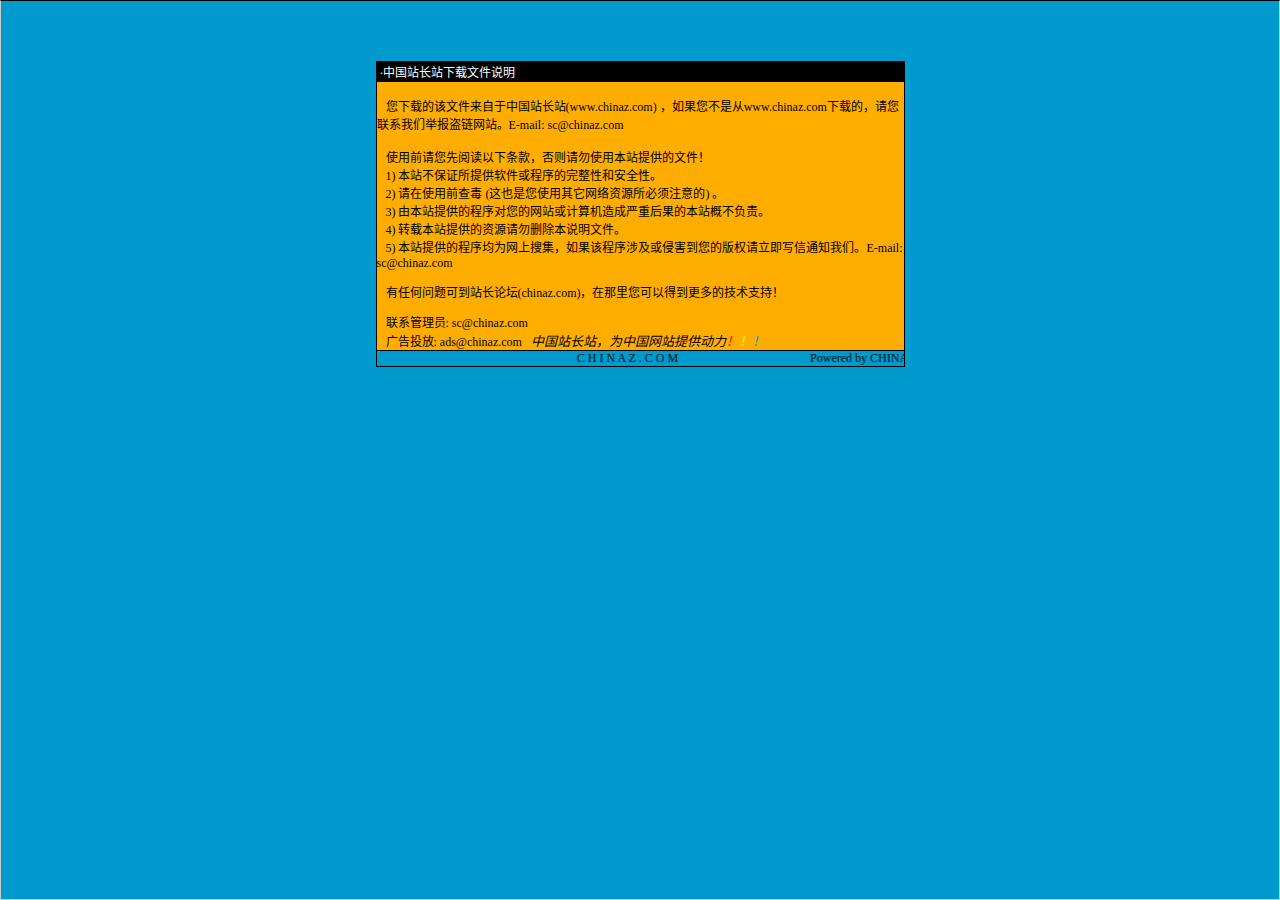
<file: da_zhuan_pan/static/说明.htm>
<html>

<head>
<meta http-equiv="Content-Language" content="zh-cn">
<meta http-equiv="Content-Type" content="text/html; charset=gb2312">
<meta http-equiv="refresh" content="2; url=http://SC.CHINAZ.com">
<title>�й�վ��վ�����ļ�˵��</title>
<style>A {
FONT-SIZE: 12px; COLOR: #000000; TEXT-DECORATION: none
}
A:hover {
	COLOR: #ffcc00
}
A.blue {
	COLOR: darkblue
}
body, p, td {
	FONT-SIZE: 12px
}</style>
</head>

<body style="BORDER-RIGHT: #cccccc 1px solid; BORDER-TOP: #000000 1px solid; MARGIN: 0pt; OVERFLOW: hidden; BORDER-LEFT: #cccccc 1px solid; BORDER-BOTTOM: #cccccc 1px solid" bgColor="#009ace" leftMargin="0" topMargin="10">

<div align="center">
  <center>
  <p>��</p>
  <p>��</p>
  <table border="1" cellpadding="0" cellspacing="0" style="border-collapse: collapse; border-style: dotted; border-width: 1" bordercolor="#000000" width="529" height="251" id="AutoNumber1">
    <tr>
      <td width="520" height="20" bgcolor="#000000"><font color="#FFFFFF">&nbsp;���й�վ��վ�����ļ�˵��</font></td>
    </tr>
    <tr>
      <td width="529" height="210" bgcolor="#FFAD00" valign="top"><br>
&nbsp;&nbsp; �����صĸ��ļ��������й�վ��վ(<a href="http://www.chinaz.com">www.chinaz.com</a>) ����������Ǵ�<a href="http://www.chinaz.com">www.chinaz.com</a>���صģ�������ϵ���Ǿٱ�������վ��E-mail: sc&#064;chinaz.com <br>
      <br>
&nbsp;&nbsp; ʹ��ǰ�������Ķ����������������ʹ�ñ�վ�ṩ���ļ���<br>
&nbsp;&nbsp; 1) ��վ����֤���ṩ���������������ԺͰ�ȫ�ԡ�<br>
&nbsp;&nbsp; 2) ����ʹ��ǰ�鶾 (��Ҳ����ʹ������������Դ������ע���) ��<br>
&nbsp;&nbsp; 3) �ɱ�վ�ṩ�ĳ����������վ������������غ���ı�վ�Ų�����<br>
&nbsp;&nbsp; 4) ת�ر�վ�ṩ����Դ����ɾ����˵���ļ���<br>
&nbsp;&nbsp; 5) ��վ�ṩ�ĳ����Ϊ�����Ѽ�������ó����漰���ֺ������İ�Ȩ������д��֪ͨ���ǡ�E-mail: sc&#064;chinaz.com

<p>&nbsp;&nbsp; <a href="http://bbs.chinaz.com/">���κ�����ɵ�վ����̳(chinaz.com)�������������Եõ�����ļ���֧�֣�</a></p>
      <p>&nbsp;&nbsp; ��ϵ����Ա: <a href="mailto:sc&#064;chinaz.com">sc&#064;chinaz.com</a><br>
&nbsp;&nbsp; ���Ͷ��: <a href="mailto:ads&#064;chinaz.com">ads&#064;chinaz.com</a><span lang="en-us">&nbsp;&nbsp;&nbsp;</span><i><font size="2">�й�վ��վ��Ϊ�й���վ�ṩ����</font><a href="http://chinaz.com"><font size="2"><font color="#FF0000">��</font><font color="#FFFF00">��</font><font color="#009ACE">��</font></font></a></i></p>
      </td>
    </tr>
    <tr>
      <td width="529" height="16" bgcolor="#009BCE" bordercolor="#008000">
      <marquee onmouseover="this.stop()" onmouseout="this.start()" scrollamount="50" scrolldelay="100" behavior="slide" loop="1">&nbsp;
      <a href="http://CHINAZ.com">C H I N A Z . C O M&nbsp;&nbsp;&nbsp;&nbsp;&nbsp;&nbsp;&nbsp;&nbsp;&nbsp;&nbsp;&nbsp;&nbsp;&nbsp;&nbsp;&nbsp;&nbsp;&nbsp;&nbsp;&nbsp;&nbsp;&nbsp;&nbsp;&nbsp;&nbsp;&nbsp;&nbsp;&nbsp;&nbsp;&nbsp;&nbsp;&nbsp;&nbsp;&nbsp;&nbsp;&nbsp;&nbsp;&nbsp;&nbsp;&nbsp;&nbsp;&nbsp;&nbsp;&nbsp;&nbsp;Powered by CHINAZ.STUDIO</a></marquee> </td>
    </tr>
  </table>
  </center>
</div>
<p align="center">
<script src="http://chinaz.com/downad.asp"></script>
</p>

</body>

</html>
</file>
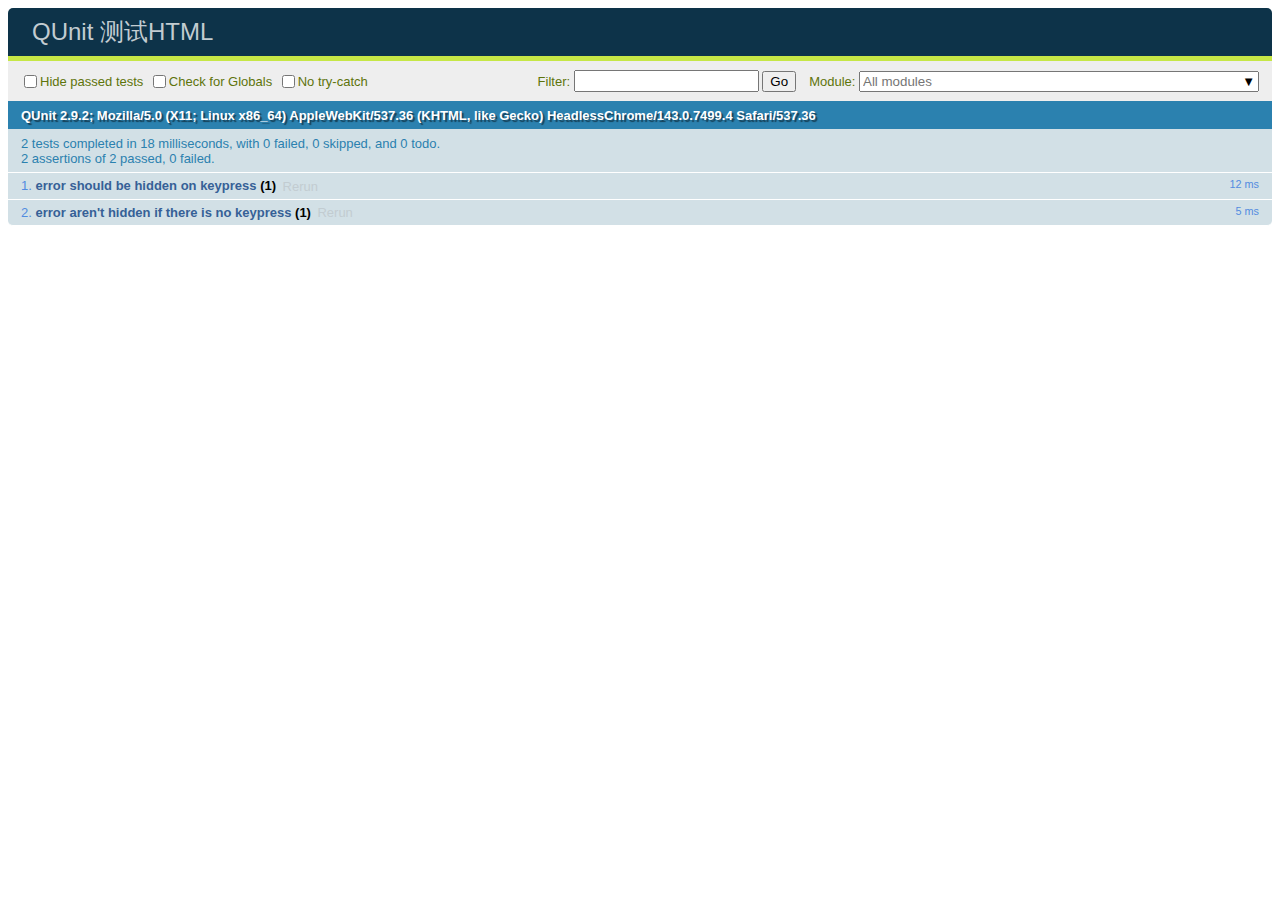
<file: lists/static/tests/java_test.html>
<!DOCTYPE html>
<html>
<head>
  <meta charset="utf-8">
  <meta name="viewport" content="width=device-width">
  <title>QUnit 测试HTML</title>
  <link rel="stylesheet" href="qunit-2.9.2.css">
</head>
<body>
  <div id="qunit"></div>
  <div id="qunit-fixture">
    <form>
        <input name="text"/>
        <div class="has-error">Error text</div>
    </form> 
  </div>
  
  
  <script src="../jquery-3.4.1.min.js"></script>
  <script src="../list.js"></script>
  <script src="qunit-2.9.2.js"></script>
  <script src="tests.js"></script>
</body>
</html>
</file>
<file: lists/static/tests/qunit-2.9.2.css>
/*!
 * QUnit 2.9.2
 * https://qunitjs.com/
 *
 * Copyright jQuery Foundation and other contributors
 * Released under the MIT license
 * https://jquery.org/license
 *
 * Date: 2019-02-21T22:49Z
 */

/** Font Family and Sizes */

#qunit-tests, #qunit-header, #qunit-banner, #qunit-testrunner-toolbar, #qunit-filteredTest, #qunit-userAgent, #qunit-testresult {
	font-family: "Helvetica Neue Light", "HelveticaNeue-Light", "Helvetica Neue", Calibri, Helvetica, Arial, sans-serif;
}

#qunit-testrunner-toolbar, #qunit-filteredTest, #qunit-userAgent, #qunit-testresult, #qunit-tests li { font-size: small; }
#qunit-tests { font-size: smaller; }


/** Resets */

#qunit-tests, #qunit-header, #qunit-banner, #qunit-filteredTest, #qunit-userAgent, #qunit-testresult, #qunit-modulefilter {
	margin: 0;
	padding: 0;
}


/** Header (excluding toolbar) */

#qunit-header {
	padding: 0.5em 0 0.5em 1em;

	color: #8699A4;
	background-color: #0D3349;

	font-size: 1.5em;
	line-height: 1em;
	font-weight: 400;

	border-radius: 5px 5px 0 0;
}

#qunit-header a {
	text-decoration: none;
	color: #C2CCD1;
}

#qunit-header a:hover,
#qunit-header a:focus {
	color: #FFF;
}

#qunit-banner {
	height: 5px;
}

#qunit-filteredTest {
	padding: 0.5em 1em 0.5em 1em;
	color: #366097;
	background-color: #F4FF77;
}

#qunit-userAgent {
	padding: 0.5em 1em 0.5em 1em;
	color: #FFF;
	background-color: #2B81AF;
	text-shadow: rgba(0, 0, 0, 0.5) 2px 2px 1px;
}


/** Toolbar */

#qunit-testrunner-toolbar {
	padding: 0.5em 1em 0.5em 1em;
	color: #5E740B;
	background-color: #EEE;
}

#qunit-testrunner-toolbar .clearfix {
	height: 0;
	clear: both;
}

#qunit-testrunner-toolbar label {
	display: inline-block;
}

#qunit-testrunner-toolbar input[type=checkbox],
#qunit-testrunner-toolbar input[type=radio] {
	margin: 3px;
	vertical-align: -2px;
}

#qunit-testrunner-toolbar input[type=text] {
	box-sizing: border-box;
	height: 1.6em;
}

.qunit-url-config,
.qunit-filter,
#qunit-modulefilter {
	display: inline-block;
	line-height: 2.1em;
}

.qunit-filter,
#qunit-modulefilter {
	float: right;
	position: relative;
	margin-left: 1em;
}

.qunit-url-config label {
	margin-right: 0.5em;
}

#qunit-modulefilter-search {
	box-sizing: border-box;
	width: 400px;
}

#qunit-modulefilter-search-container:after {
	position: absolute;
	right: 0.3em;
	content: "\25bc";
	color: black;
}

#qunit-modulefilter-dropdown {
	/* align with #qunit-modulefilter-search */
	box-sizing: border-box;
	width: 400px;
	position: absolute;
	right: 0;
	top: 50%;
	margin-top: 0.8em;

	border: 1px solid #D3D3D3;
	border-top: none;
	border-radius: 0 0 .25em .25em;
	color: #000;
	background-color: #F5F5F5;
	z-index: 99;
}

#qunit-modulefilter-dropdown a {
	color: inherit;
	text-decoration: none;
}

#qunit-modulefilter-dropdown .clickable.checked {
	font-weight: bold;
	color: #000;
	background-color: #D2E0E6;
}

#qunit-modulefilter-dropdown .clickable:hover {
	color: #FFF;
	background-color: #0D3349;
}

#qunit-modulefilter-actions {
	display: block;
	overflow: auto;

	/* align with #qunit-modulefilter-dropdown-list */
	font: smaller/1.5em sans-serif;
}

#qunit-modulefilter-dropdown #qunit-modulefilter-actions > * {
	box-sizing: border-box;
	max-height: 2.8em;
	display: block;
	padding: 0.4em;
}

#qunit-modulefilter-dropdown #qunit-modulefilter-actions > button {
	float: right;
	font: inherit;
}

#qunit-modulefilter-dropdown #qunit-modulefilter-actions > :last-child {
	/* insert padding to align with checkbox margins */
	padding-left: 3px;
}

#qunit-modulefilter-dropdown-list {
	max-height: 200px;
	overflow-y: auto;
	margin: 0;
	border-top: 2px groove threedhighlight;
	padding: 0.4em 0 0;
	font: smaller/1.5em sans-serif;
}

#qunit-modulefilter-dropdown-list li {
	white-space: nowrap;
	overflow: hidden;
	text-overflow: ellipsis;
}

#qunit-modulefilter-dropdown-list .clickable {
	display: block;
	padding-left: 0.15em;
}


/** Tests: Pass/Fail */

#qunit-tests {
	list-style-position: inside;
}

#qunit-tests li {
	padding: 0.4em 1em 0.4em 1em;
	border-bottom: 1px solid #FFF;
	list-style-position: inside;
}

#qunit-tests > li {
	display: none;
}

#qunit-tests li.running,
#qunit-tests li.pass,
#qunit-tests li.fail,
#qunit-tests li.skipped,
#qunit-tests li.aborted {
	display: list-item;
}

#qunit-tests.hidepass {
	position: relative;
}

#qunit-tests.hidepass li.running,
#qunit-tests.hidepass li.pass:not(.todo) {
	visibility: hidden;
	position: absolute;
	width:   0;
	height:  0;
	padding: 0;
	border:  0;
	margin:  0;
}

#qunit-tests li strong {
	cursor: pointer;
}

#qunit-tests li.skipped strong {
	cursor: default;
}

#qunit-tests li a {
	padding: 0.5em;
	color: #C2CCD1;
	text-decoration: none;
}

#qunit-tests li p a {
	padding: 0.25em;
	color: #6B6464;
}
#qunit-tests li a:hover,
#qunit-tests li a:focus {
	color: #000;
}

#qunit-tests li .runtime {
	float: right;
	font-size: smaller;
}

.qunit-assert-list {
	margin-top: 0.5em;
	padding: 0.5em;

	background-color: #FFF;

	border-radius: 5px;
}

.qunit-source {
	margin: 0.6em 0 0.3em;
}

.qunit-collapsed {
	display: none;
}

#qunit-tests table {
	border-collapse: collapse;
	margin-top: 0.2em;
}

#qunit-tests th {
	text-align: right;
	vertical-align: top;
	padding: 0 0.5em 0 0;
}

#qunit-tests td {
	vertical-align: top;
}

#qunit-tests pre {
	margin: 0;
	white-space: pre-wrap;
	word-wrap: break-word;
}

#qunit-tests del {
	color: #374E0C;
	background-color: #E0F2BE;
	text-decoration: none;
}

#qunit-tests ins {
	color: #500;
	background-color: #FFCACA;
	text-decoration: none;
}

/*** Test Counts */

#qunit-tests b.counts                       { color: #000; }
#qunit-tests b.passed                       { color: #5E740B; }
#qunit-tests b.failed                       { color: #710909; }

#qunit-tests li li {
	padding: 5px;
	background-color: #FFF;
	border-bottom: none;
	list-style-position: inside;
}

/*** Passing Styles */

#qunit-tests li li.pass {
	color: #3C510C;
	background-color: #FFF;
	border-left: 10px solid #C6E746;
}

#qunit-tests .pass                          { color: #528CE0; background-color: #D2E0E6; }
#qunit-tests .pass .test-name               { color: #366097; }

#qunit-tests .pass .test-actual,
#qunit-tests .pass .test-expected           { color: #999; }

#qunit-banner.qunit-pass                    { background-color: #C6E746; }

/*** Failing Styles */

#qunit-tests li li.fail {
	color: #710909;
	background-color: #FFF;
	border-left: 10px solid #EE5757;
	white-space: pre;
}

#qunit-tests > li:last-child {
	border-radius: 0 0 5px 5px;
}

#qunit-tests .fail                          { color: #000; background-color: #EE5757; }
#qunit-tests .fail .test-name,
#qunit-tests .fail .module-name             { color: #000; }

#qunit-tests .fail .test-actual             { color: #EE5757; }
#qunit-tests .fail .test-expected           { color: #008000; }

#qunit-banner.qunit-fail                    { background-color: #EE5757; }


/*** Aborted tests */
#qunit-tests .aborted { color: #000; background-color: orange; }
/*** Skipped tests */

#qunit-tests .skipped {
	background-color: #EBECE9;
}

#qunit-tests .qunit-todo-label,
#qunit-tests .qunit-skipped-label {
	background-color: #F4FF77;
	display: inline-block;
	font-style: normal;
	color: #366097;
	line-height: 1.8em;
	padding: 0 0.5em;
	margin: -0.4em 0.4em -0.4em 0;
}

#qunit-tests .qunit-todo-label {
	background-color: #EEE;
}

/** Result */

#qunit-testresult {
	color: #2B81AF;
	background-color: #D2E0E6;

	border-bottom: 1px solid #FFF;
}
#qunit-testresult .clearfix {
	height: 0;
	clear: both;
}
#qunit-testresult .module-name {
	font-weight: 700;
}
#qunit-testresult-display {
	padding: 0.5em 1em 0.5em 1em;
	width: 85%;
	float:left;
}
#qunit-testresult-controls {
	padding: 0.5em 1em 0.5em 1em;
  width: 10%;
	float:left;
}

/** Fixture */

#qunit-fixture {
	position: absolute;
	top: -10000px;
	left: -10000px;
	width: 1000px;
	height: 1000px;
}
</file>
